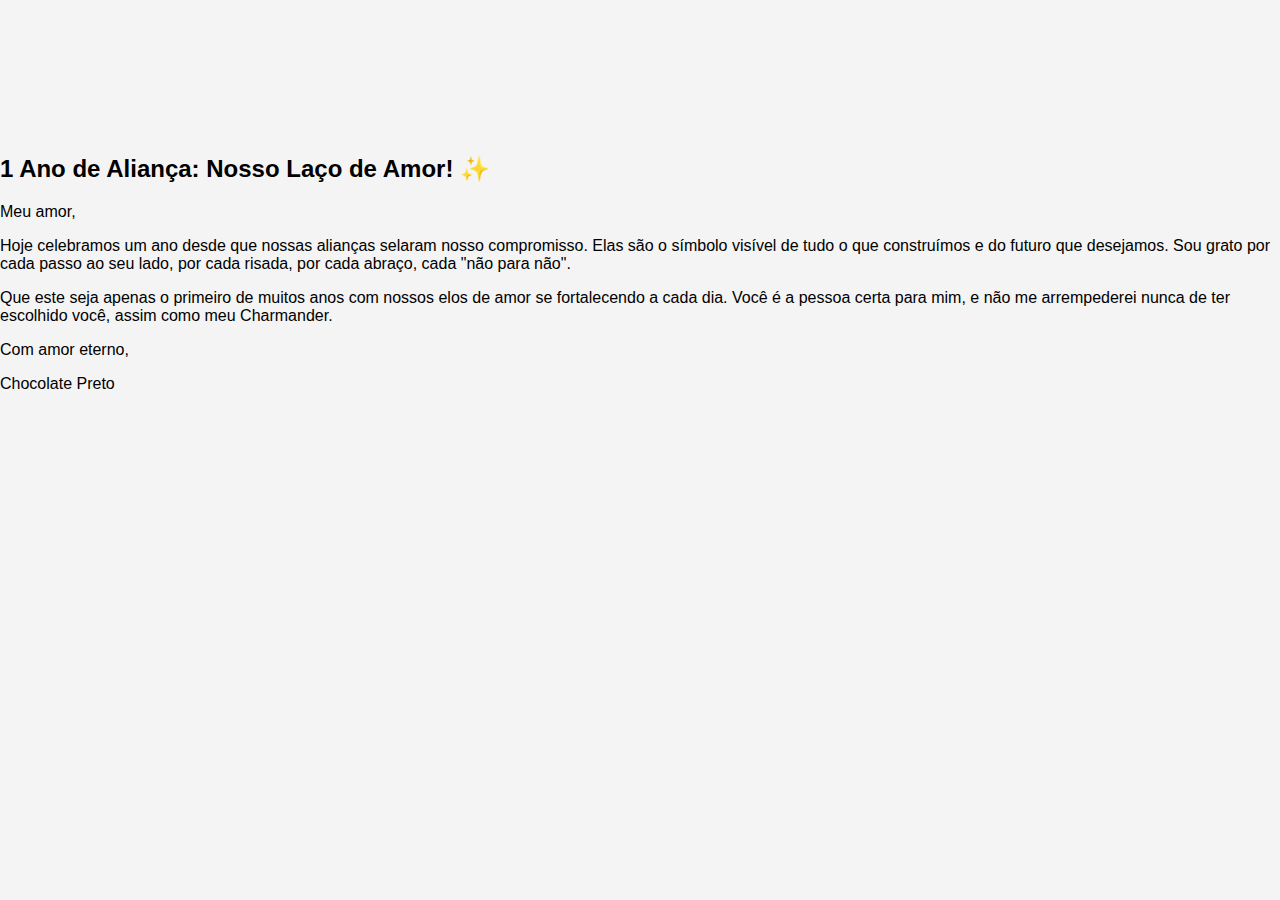
<file: carta.alianca.html>
<!DOCTYPE html>
<html lang="pt-br">
<head>
    <meta charset="UTF-8">
    <meta name="viewport" content="width=device-width, initial-scale=1.0">
    <title>Carta de Aniversário de Aliança</title>
    <link rel="stylesheet" href="estilos/style.css">
    <link href="https://fonts.googleapis.com/css2?family=Dancing+Script:wght@400;700&family=Playfair+Display:wght@400;700&display=swap" rel="stylesheet">
</head>
<body>
    <div class="carta-container">
        <h2>1 Ano de Aliança: Nosso Laço de Amor! ✨</h2>
        <p>Meu amor,</p>
        <p>Hoje celebramos um ano desde que nossas alianças selaram nosso compromisso. Elas são o símbolo visível de tudo o que construímos e do futuro que desejamos. Sou grato por cada passo ao seu lado, por cada risada, por cada abraço, cada "não para não". </p>
        <p>Que este seja apenas o primeiro de muitos anos com nossos elos de amor se fortalecendo a cada dia. Você é a pessoa certa para mim, e não me arrempederei nunca de ter escolhido você, assim como meu Charmander.</p>
        <p>Com amor eterno,</p>
        <p>Chocolate Preto</p>
        <iframe style="border-radius:12px" src="https://open.spotify.com/embed/track/2plbrEY59IikOBgBGLjaoe?utm_source=generator&theme=0" width="100%" height="352" frameBorder="0" allowfullscreen="" allow="autoplay; clipboard-write; encrypted-media; fullscreen; picture-in-picture" loading="lazy"></iframe>
        </div>
</body>
</html>
</file>
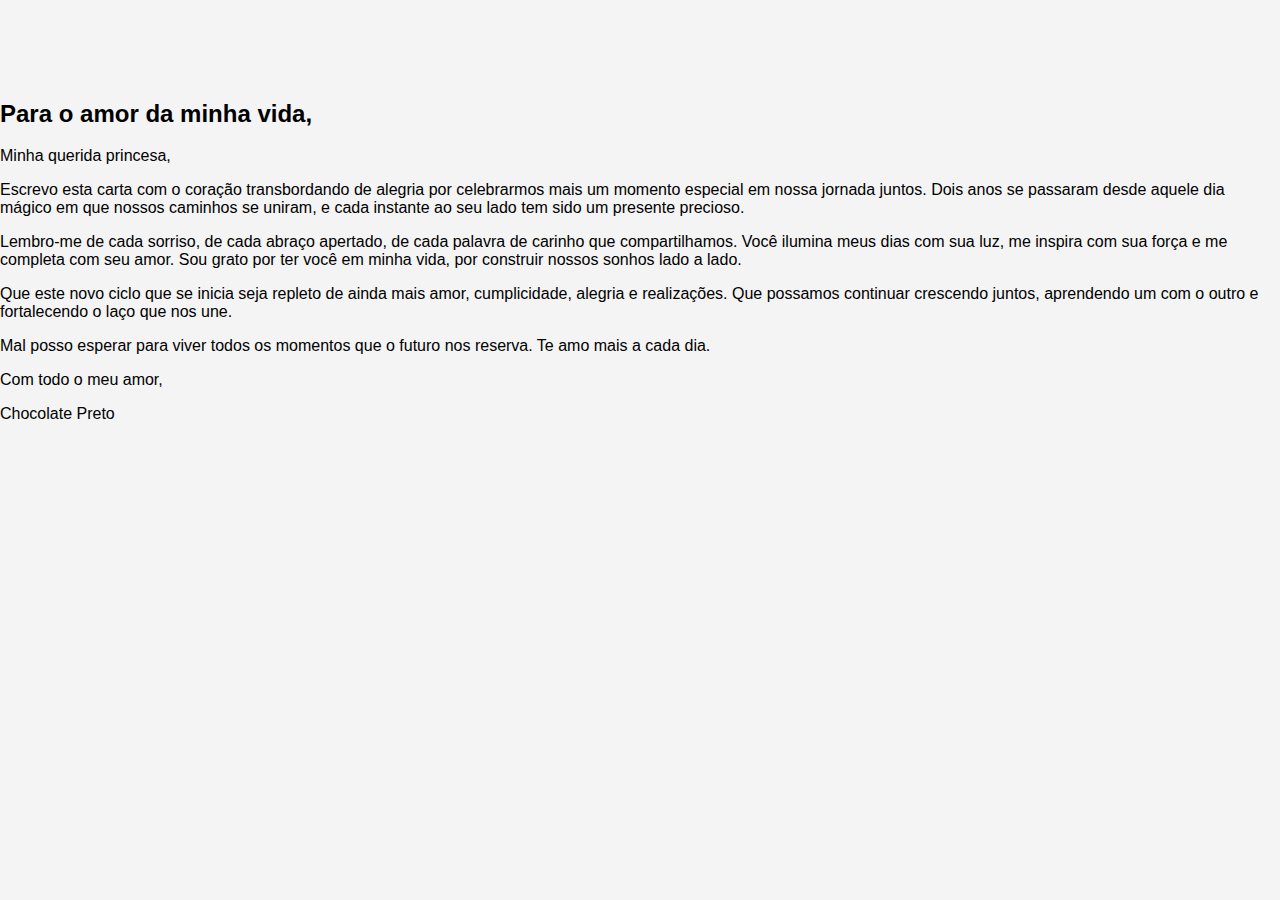
<file: carta.html>
<!DOCTYPE html>
<html lang="pt-br">
<head>
    <meta charset="UTF-8">
    <meta name="viewport" content="width=device-width, initial-scale=1.0">
    <title>Nossa Carta Especial</title>
    <link rel="stylesheet" href="estilos/style.css">
    <link href="https://fonts.googleapis.com/css2?family=Dancing+Script:wght@400;700&family=Playfair+Display:wght@400;700&display=swap" rel="stylesheet">
</head>
<body>
    <div class="carta-container">
        <h2>Para o amor da minha vida,</h2>
        <p>Minha querida princesa,</p>
        <p>Escrevo esta carta com o coração transbordando de alegria por celebrarmos mais um momento especial em nossa jornada juntos. Dois anos se passaram desde aquele dia mágico em que nossos caminhos se uniram, e cada instante ao seu lado tem sido um presente precioso.</p>
        <p>Lembro-me de cada sorriso, de cada abraço apertado, de cada palavra de carinho que compartilhamos. Você ilumina meus dias com sua luz, me inspira com sua força e me completa com seu amor. Sou grato por ter você em minha vida, por construir nossos sonhos lado a lado.</p>
        <p>Que este novo ciclo que se inicia seja repleto de ainda mais amor, cumplicidade, alegria e realizações. Que possamos continuar crescendo juntos, aprendendo um com o outro e fortalecendo o laço que nos une.</p>
        <p>Mal posso esperar para viver todos os momentos que o futuro nos reserva. Te amo mais a cada dia.</p>
        <p>Com todo o meu amor,</p>
        <p>Chocolate Preto</p>
        <iframe style="border-radius:12px; margin-top: 25px;" src="https://open.spotify.com/embed/track/3PlKQNlbL4767rND3HnqSI?utm_source=generator&theme=0" width="100%" height="352" frameBorder="0" allowfullscreen="" allow="autoplay; clipboard-write; encrypted-media; fullscreen; picture-in-picture" loading="lazy"></iframe>
    </div>
</body>
</html>
</file>
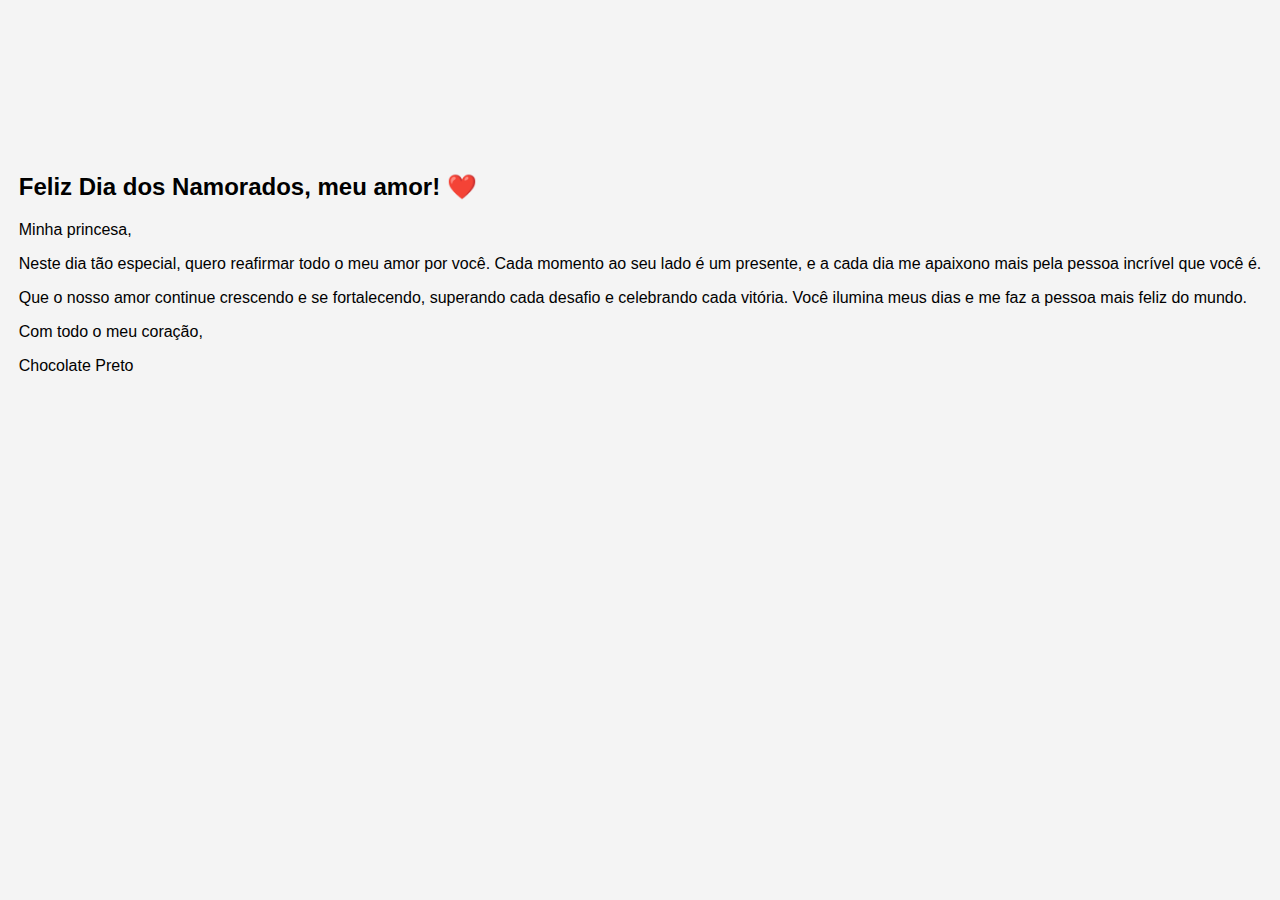
<file: carta.namorados.html>
<!DOCTYPE html>
<html lang="pt-br">
<head>
    <meta charset="UTF-8">
    <meta name="viewport" content="width=device-width, initial-scale=1.0">
    <title>Carta Dia dos Namorados</title>
    <link rel="stylesheet" href="estilos/style.css">
    <link href="https://fonts.googleapis.com/css2?family=Dancing+Script:wght@400;700&family=Playfair+Display:wght@400;700&display=swap" rel="stylesheet">
</head>
<body>
    <div class="carta-container">
        <h2>Feliz Dia dos Namorados, meu amor! ❤️</h2>
        <p>Minha princesa,</p>
        <p>Neste dia tão especial, quero reafirmar todo o meu amor por você. Cada momento ao seu lado é um presente, e a cada dia me apaixono mais pela pessoa incrível que você é.</p>
        <p>Que o nosso amor continue crescendo e se fortalecendo, superando cada desafio e celebrando cada vitória. Você ilumina meus dias e me faz a pessoa mais feliz do mundo.</p>
        <p>Com todo o meu coração,</p>
        <p>Chocolate Preto</p>
        <iframe style="border-radius:12px" src="https://open.spotify.com/embed/track/4rHZZAmHpZrA3iH5zx8frV?utm_source=generator" width="100%" height="352" frameBorder="0" allowfullscreen="" allow="autoplay; clipboard-write; encrypted-media; fullscreen; picture-in-picture" loading="lazy"></iframe>
        </div>
</body>
</html>
</file>
<file: estilos/style.css>
body {
    font-family: sans-serif;
    background-color: #f4f4f4;
    display: flex;
    justify-content: center;
    align-items: center;
    min-height: 100vh;
    margin: 0;
}

.container {
    background-color: #fff;
    padding: 30px;
    border-radius: 10px;
    box-shadow: 0 0 10px rgba(0, 0, 0, 0.1);
    text-align: center;
    position: relative;
    max-width: 800px; /* Largura máxima para o container em desktops */
    margin-left: auto;
    margin-right: auto;
}

img {
    max-width: 80%; /* Reduz a largura máxima da imagem para 80% por padrão */
    height: auto;
    border-radius: 5px;
    margin-bottom: 20px;
    display: block;
    margin-left: auto;
    margin-right: auto;
    /* max-height: 70vh; Opcional: Limita a altura máxima da imagem */
}

#contador {
    margin-bottom: 20px;
}

#contador p {
    font-size: 1.2em;
    font-weight: bold;
    margin-bottom: 5px;
}

#tempo {
    font-size: 1.5em;
    color: #e44d26; /* Uma corzinha para destacar */
}

#tempo span {
    font-weight: bold;
}

.mensagem {
    font-size: 2em;
    font-weight: bold;
    color: #555; /* Cor padrão da contagem regressiva */
    text-align: center; /* Centraliza o texto da contagem regressiva */
    white-space: nowrap;
    overflow: hidden;
    border-right: none; /* Remove o cursor padrão na contagem regressiva */
    animation: none; /* Remove a animação por padrão */
}

.mensagem.animar-mensagem {
    color: #e44d26; /* Cor da mensagem de feliz aniversário */
    text-shadow: 2px 2px 4px rgba(0, 0, 0, 0.2);
    border-right: .15em solid orange; /* Adiciona o cursor para a animação */
    animation:
        typing 3s steps(30, end) infinite alternate,
        blink-caret .75s step-end infinite alternate;
}

button#botaoCarta {
    background-color: #e44d26;
    color: white;
    border: none;
    padding: 10px 20px;
    border-radius: 5px;
    cursor: pointer;
    font-size: 1em;
    margin-top: 20px;
    transition: background-color 0.3s ease;
}

button#botaoCarta:hover {
    background-color: #c83e1e;
}

.coracao {
    position: absolute;
    font-size: 1.5em;
    color: red;
    animation: flutuar 2s linear infinite;
    opacity: 0; /* Começam invisíveis */
}

@keyframes flutuar {
    0% {
        transform: translateY(0) rotate(0deg);
        opacity: 0;
    }
    50% {
        opacity: 1;
    }
    100% {
        transform: translateY(-100px) rotate(360deg);
        opacity: 0;
    }
}

/* Estilos específicos para telas menores (celulares) */
@media (max-width: 600px) {
    body {
        align-items: flex-start; /* Alinha o conteúdo ao topo em telas menores */
        padding-top: 20px; /* Adiciona um pouco de espaço no topo */
    }

    .container {
        width: 95%; /* O container ocupa mais largura da tela do celular */
        margin: 10px auto; /* Reduz as margens laterais */
        padding: 20px; /* Reduz o padding interno */
    }

    img {
        max-width: 90%; /* Aumenta um pouco a largura da imagem em celulares */
        margin-bottom: 15px; /* Reduz a margem inferior da imagem */
    }

    #contador p {
        font-size: 1em; /* Reduz o tamanho da fonte do título do contador */
    }

    #tempo {
        font-size: 1.2em; /* Reduz o tamanho da fonte do tempo */
    }

    .mensagem {
        font-size: 1.5em; /* Reduz o tamanho da fonte da mensagem */
    }

    button#botaoCarta {
        font-size: 0.9em; /* Reduz o tamanho da fonte do botão */
        padding: 8px 15px; /* Reduz o padding do botão */
    }

    .coracao {
        font-size: 1em; /* Reduz o tamanho dos corações */
    }
}

/* Estilos para tablets (opcional) */
@media (min-width: 601px) and (max-width: 1024px) {
    .container {
        width: 80%;
        padding: 25px;
    }

    img {
        max-width: 90%;
        margin-bottom: 18px;
    }

    #contador p {
        font-size: 1.1em;
    }

    #tempo {
        font-size: 1.4em;
    }

    .mensagem {
        font-size: 1.8em;
    }

    button#botaoCarta {
        font-size: 0.95em;
        padding: 9px 18px;
    }

    .coracao {
        font-size: 1.2em;
    }
}
</file>
